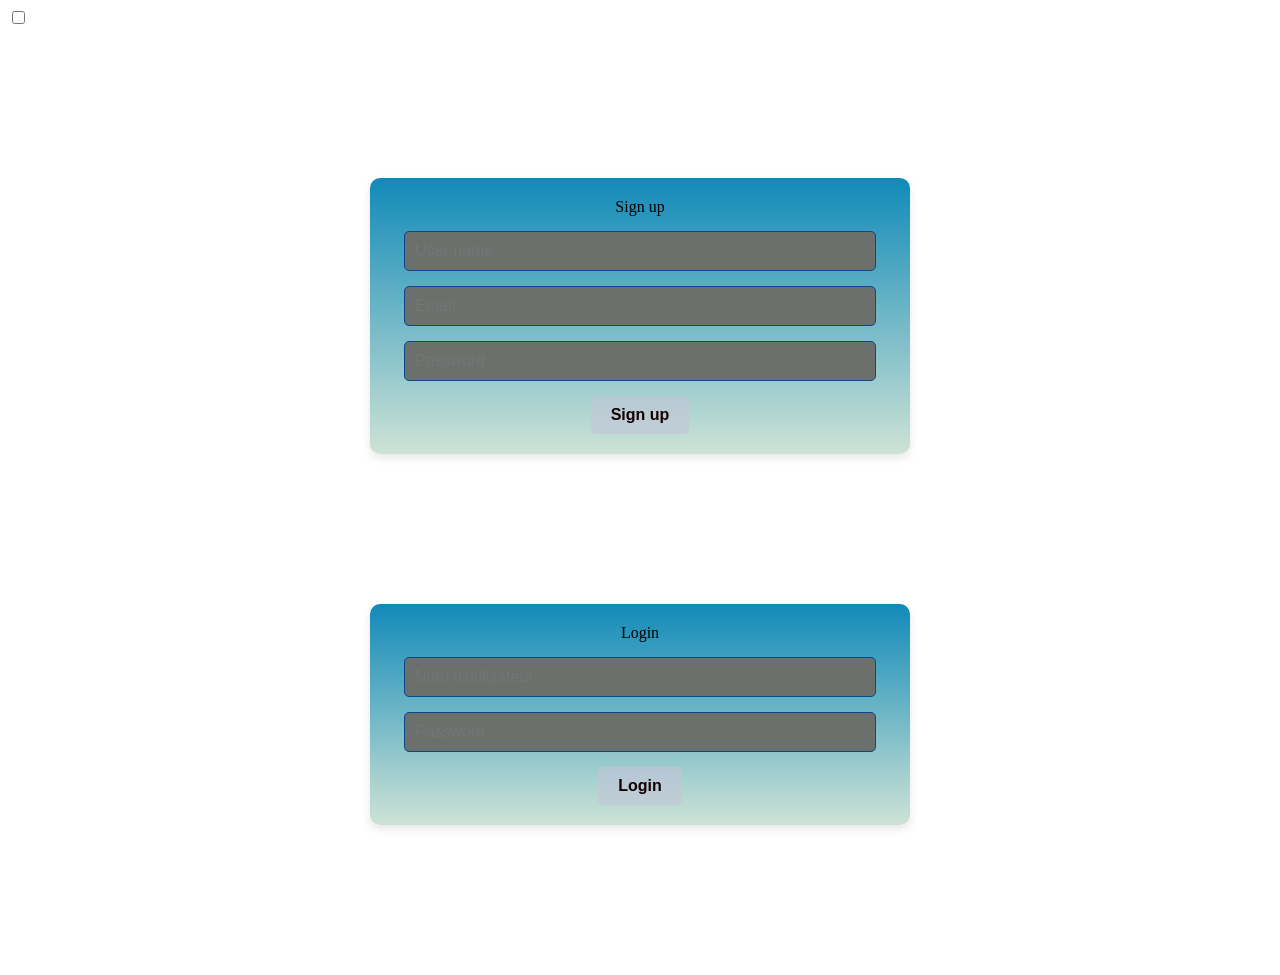
<file: formulaire.html>
<!DOCTYPE html>
<html lang="fr">
<head>
    <meta charset="UTF-8">
    <meta name="viewport" content="width=device-width, initial-scale=1.0">
    <link rel="stylesheet" type="text/css" href="formulaire.css">
    <link rel="stylesheet" href="https://fonts.googleapis.com/css2?family=Jost:wght@500&display=swap" rel="stylesheet">
    <title>Formulaire de Contact</title>
</head>
<body>
    <div class="main">
        <input type="checkbox" id="chk" aria-hidden="true">

        <div class="signup">
            <form action="traitement.php" method="POST">
                <label for="chk" aria-hidden="true">Sign up</label>
                <input type="text" name="nom" placeholder="User name" required="">
                <input type="email" name="email" placeholder="Email" required="">
                <input type="password" name="motDePasse" placeholder="Password" required="">
                <button type="submit">Sign up</button>
            </form>
        </div>

        <div class="login">
            <form action="login.php" method="POST">
                <label for="chk" aria-hidden="true">Login</label>
                <input type="text" name="nom" placeholder="Nom d'utilisateur" required="">
                <input type="password" name="motDePasse" placeholder="Password" required="">
                <button type="submit">Login</button>
            </form>
        </div>
    </div>
</body>
</html>
</file>
<file: formulaire.css>
form {
    display: flex;
    flex-direction: column;
    align-items: center;
    gap: 15px;
    max-width: 500px;
    margin: 150px auto;
    background: linear-gradient(to bottom, #118ab9, #cde3d5);
    padding: 20px;
    border-radius: 10px;
    box-shadow: 0 4px 10px rgba(0, 0, 0, 0.1);
}

form input, form textarea {
    width: 90%;
    padding: 10px;
    font-size: 1em;
    border: 1px solid #0a478d;
    border-radius: 5px;
    background-color: #6b706c;
    transition: border-color 0.3s;
}

form input:focus, form textarea:focus {
    border-color: #0ad836;
    outline: none;
}

form button {
    background-color: #c3c6d89a;
    color: rgb(17, 1, 1);
    cursor: pointer;
    border: none;
    padding: 10px 20px;
    font-size: 1em;
    font-weight: bold;
    border-radius: 5px;
    transition: background-color 0.3s;
}

form button:hover {
    background-color: #8ba070;
}


footer {
    background-color: #a87c1d;
    color: rgb(41, 152, 185);
    text-align: center;
    padding: 15px 0;
    margin-top: 50px;
}




@media screen and (max-width: 600px) {
    form {
        margin: 50px 20px;
        padding: 15px;
    }

    form input, form textarea {
        width: 100%;
    }

    form button {
        width: 100%;
    }

    footer {
        padding: 10px;
    }
}

@media screen and (max-width: 1024px) {
    form {
        margin: 50px 20px;
        padding: 15px;
    }

    form input, form textarea {
        width: 100%;
    }

    form button {
        width: 100%;
    }

    footer {
        padding: 12px;
    }
}
</file>
<file: australie/formulaire.css>
form {
    display: flex;
    flex-direction: column;
    align-items: center;
    gap: 15px;
    max-width: 500px;
    margin: 150px auto;
    background: linear-gradient(to bottom, #118ab9, #cde3d5);
    padding: 20px;
    border-radius: 10px;
    box-shadow: 0 4px 10px rgba(0, 0, 0, 0.1);
}

form input, form textarea {
    width: 90%;
    padding: 10px;
    font-size: 1em;
    border: 1px solid #0a478d;
    border-radius: 5px;
    background-color: #6b706c;
    transition: border-color 0.3s;
}

form input:focus, form textarea:focus {
    border-color: #0ad836;
    outline: none;
}

form button {
    background-color: #c3c6d89a;
    color: rgb(17, 1, 1);
    cursor: pointer;
    border: none;
    padding: 10px 20px;
    font-size: 1em;
    font-weight: bold;
    border-radius: 5px;
    transition: background-color 0.3s;
}

form button:hover {
    background-color: #8ba070;
}


footer {
    background-color: #a87c1d;
    color: rgb(41, 152, 185);
    text-align: center;
    padding: 15px 0;
    margin-top: 50px;
}




@media screen and (max-width: 600px) {
    form {
        margin: 50px 20px;
        padding: 15px;
    }

    form input, form textarea {
        width: 100%;
    }

    form button {
        width: 100%;
    }

    footer {
        padding: 10px;
    }
}

@media screen and (max-width: 1024px) {
    form {
        margin: 50px 20px;
        padding: 15px;
    }

    form input, form textarea {
        width: 100%;
    }

    form button {
        width: 100%;
    }

    footer {
        padding: 12px;
    }
}
</file>
